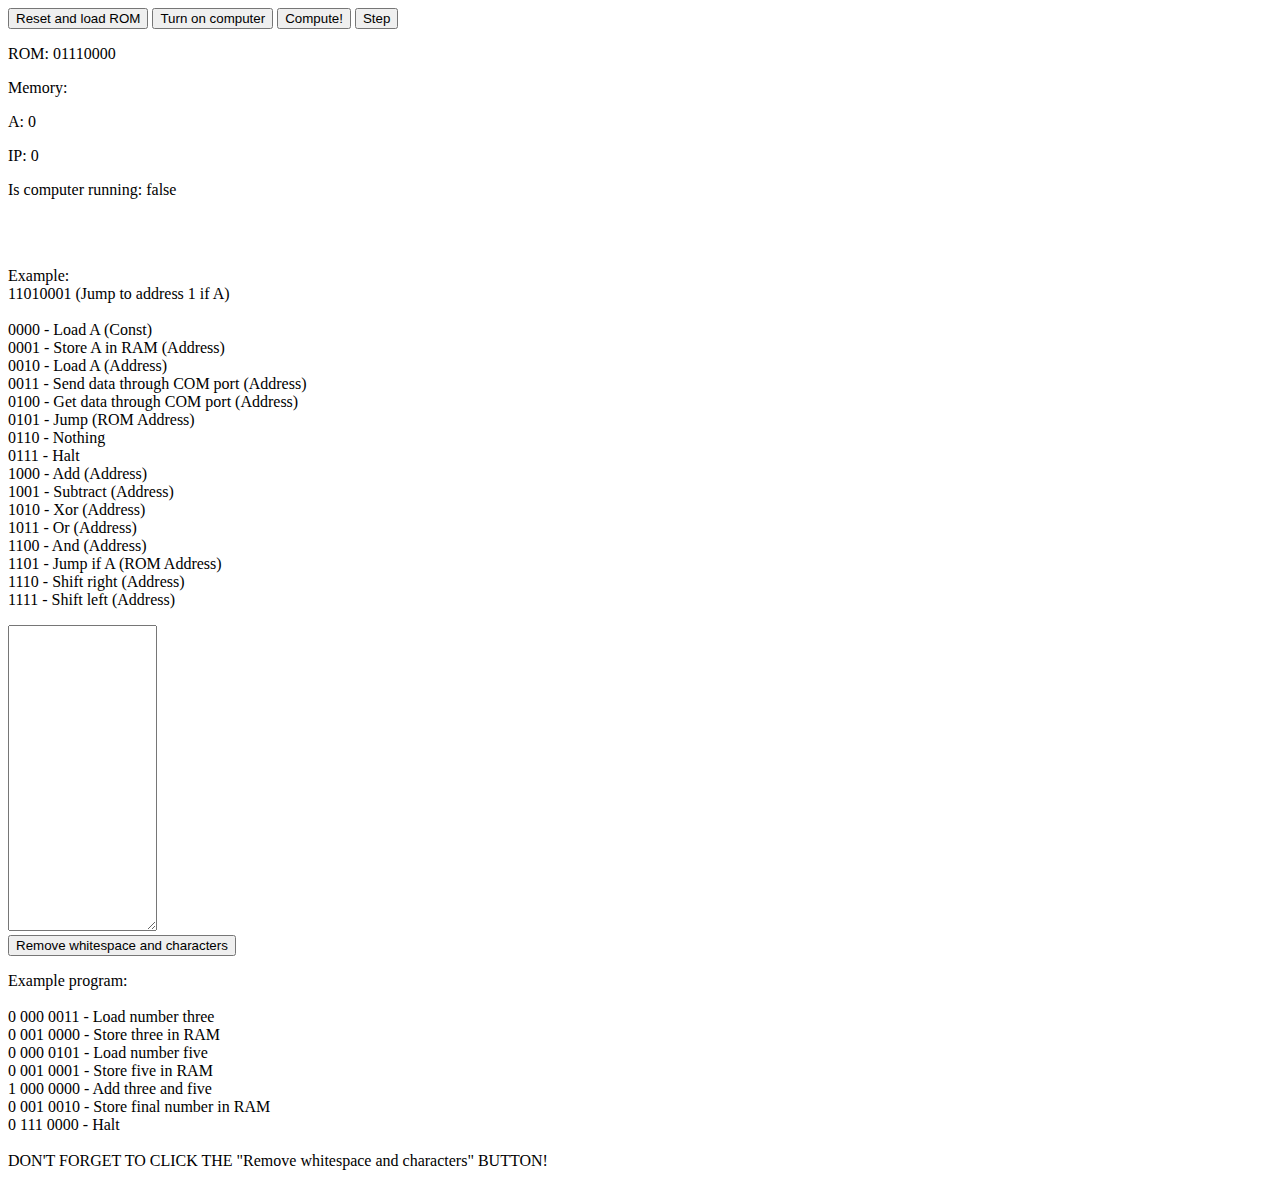
<file: A/index.html>
<!DOCTYPE html>
<html>
    <head>
        <title>A</title>
        <script src="main.js"></script>
        <script src="A.js"></script>        
    </head>

    <body>
        <button onclick="loadProgram();">Reset and load ROM</button>
        <button onclick="turnon();">Turn on computer</button>
        <button onclick="compute();">Compute!</button>
        <button onclick="step();">Step</button>
        <br/>
        <p id="ROM"></p>
        <p id="RAM"></p>
        <p id="A"></p>
        <p id="IP"></p>
        <p id="Status"></p>
        <br/><br/>
	<p>
	Example:<br/>
	11010001 (Jump to address 1 if A)<br/><br/>
	0000 - Load A (Const)<br/>
	0001 - Store A in RAM (Address)<br/>
	0010 - Load A (Address)<br/>
	0011 - Send data through COM port (Address)<br/>
	0100 - Get data through COM port (Address)<br/>
	0101 - Jump (ROM Address)<br/>
	0110 - Nothing<br/>
	0111 - Halt<br/>
	1000 - Add (Address)<br/>
	1001 - Subtract (Address)<br/>
	1010 - Xor (Address)<br/>
	1011 - Or (Address)<br/>
	1100 - And (Address)<br/>
	1101 - Jump if A (ROM Address)<br/>
	1110 - Shift right (Address)<br/>
	1111 - Shift left (Address)
	</p>
        <textarea type="text" rows="20" cols="16" id="program" value="01110000"></textarea><br/>
	<button onclick="fix();">Remove whitespace and characters</button>
	<p>
	Example program:<br/><br/>
	0 000 0011 - Load number three<br/>
	0 001 0000 - Store three in RAM<br/>
	0 000 0101 - Load number five<br/>
	0 001 0001 - Store five in RAM<br/>
	1 000 0000 - Add three and five<br/>
	0 001 0010 - Store final number in RAM<br/>
	0 111 0000 - Halt<br/><br/>

	DON'T FORGET TO CLICK THE "Remove whitespace and characters" BUTTON!<br/>
	</p>
    </body>
</html>
</file>
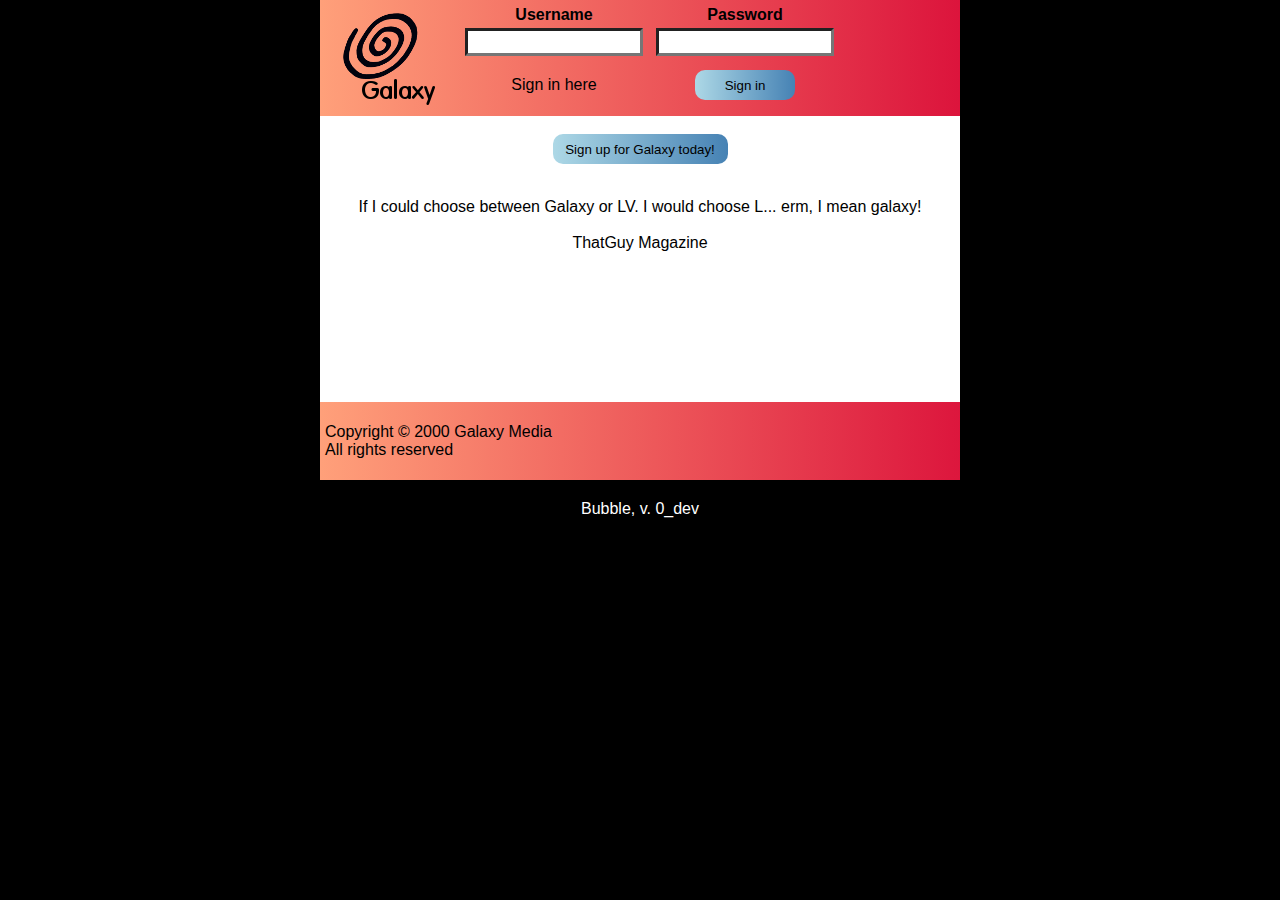
<file: Bubble/index.html>
<!DOCTYPE html>
<html>
    <head>
        <link rel="stylesheet" type="text/css" href="style.css">
    </head>

    <body>
        <iframe id="main" src="sites/Pro/Galaxy/index.html"></iframe> <!-- the guts of this game! -->
        <p>Bubble, v. 0_dev</p>
    </body>
</html>
</file>
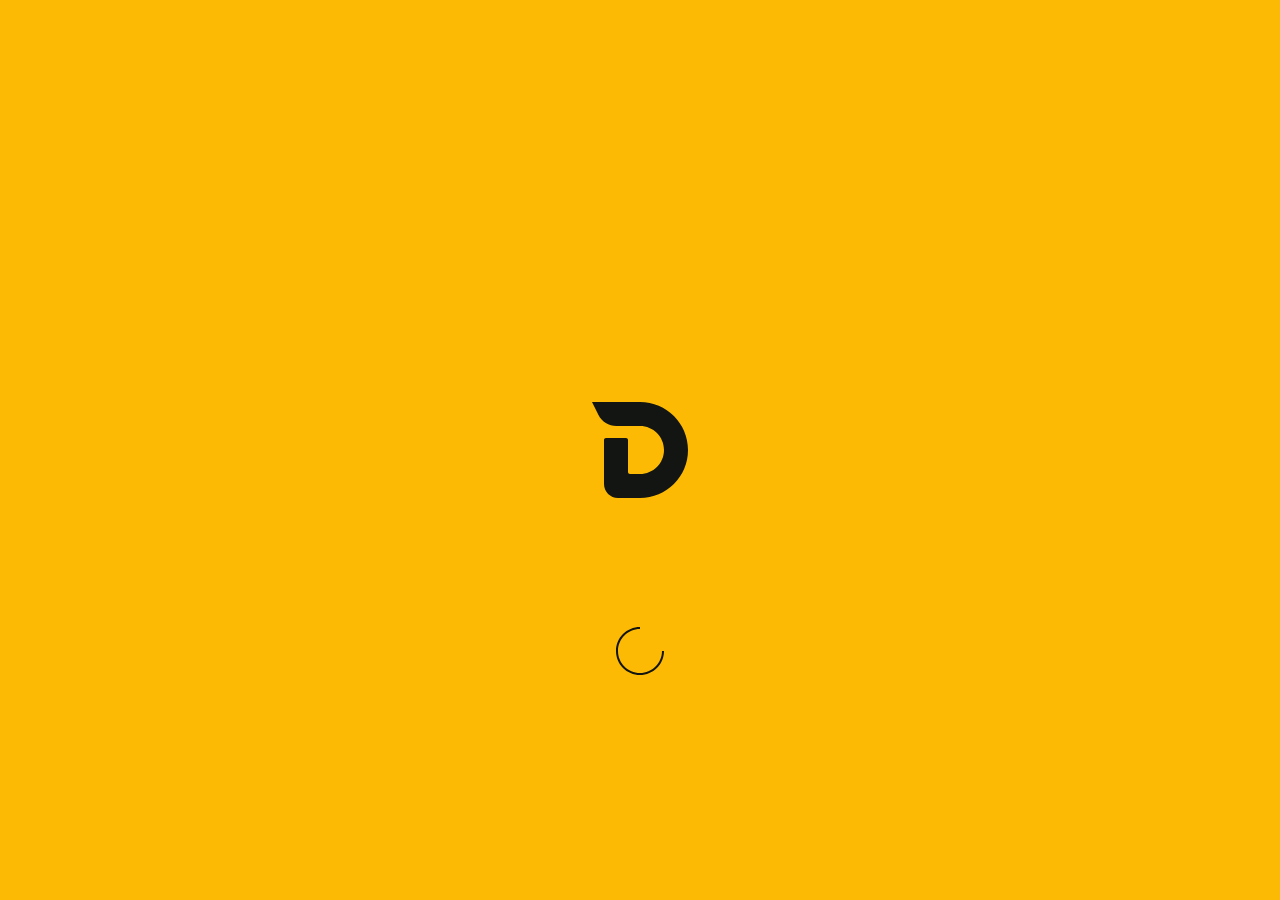
<file: dagens/index.html>
<!DOCTYPE html>
<html>
    <head>
        <title>Dagens</title>
        
        <meta charset="UTF-8">

        <link rel="apple-touch-icon" sizes="180x180" href="./favicon/apple-touch-icon.png">
        <link rel="icon" type="image/png" sizes="32x32" href="./favicon/favicon-32x32.png">
        <link rel="icon" type="image/png" sizes="16x16" href="./favicon/favicon-16x16.png">
        <link rel="manifest" href="./favicon/site.webmanifest">
        
        <meta name="apple-mobile-web-app-capable" content="yes">
        <meta name="apple-mobile-web-app-status-bar-style" content="black-translucent">
        <meta name="viewport" content="viewport-fit=cover, user-scalable=no, width=device-width, initial-scale=1, maximum-scale=1">
    
        <link rel="preconnect" href="https://fonts.googleapis.com">
        <link rel="preconnect" href="https://fonts.gstatic.com" crossorigin>
        <link href="https://fonts.googleapis.com/css2?family=Atkinson+Hyperlegible:wght@400;700&display=swap" rel="stylesheet">
        
        <link rel="stylesheet" href="stylesheets/reset.css">
        <link rel="stylesheet" href="stylesheets/main.css">
        <link rel="stylesheet" href="stylesheets/todo.css">
        <link rel="stylesheet" href="stylesheets/alert.css">
        <link rel="stylesheet" href="stylesheets/icons.css">
        <link rel="stylesheet" href="stylesheets/pressable.css">
        <link rel="stylesheet" href="stylesheets/splash.css">

        <link rel="preload" as="image" href="/dagens/res/loading.svg">
        <link rel="preload" as="image" href="/dagens/res/logo.svg">
        <link rel="preload" as="image" href="/dagens/res/pause.svg">
        <link rel="preload" as="image" href="/dagens/res/play.svg">

        <script src="scripts/alert.js"></script>
        <script src="scripts/todo.js"></script>
        <script src="scripts/time.js"></script>
        <script src="scripts/video.js"></script>
        <script src="scripts/gym.js"></script>
        <script src="scripts/debug.js"></script>
        <script src="scripts/item.js"></script>
        <script src="scripts/format.js"></script>
        <script src="scripts/controller.js"></script>
        <script src="scripts/preload.js"></script>
    </head>
    
    <body>
        <div id="debug" class="debug hidden">
            <p class="debug-version">DAGENS v0.35</p>
        </div>

        <div class="decoy">
            <h1>fuck webkit! -35</h1>
        </div>

        <div class="main">
            <div class="main-sections">
                <video class="main-video" id="main-video" playsinline muted autoplay loop></video>
                <div class="main-sidebar">
                    <div class="main-time">
                        <p id="main-date" class="main-date"></p>
                        <p id="main-clock" class="main-clock"></p>
                        <p id="main-weekday" class="main-weekday"></p>
                        <p id="main-week" class="main-week"></p>
                    </div>
                    <div class="main-gym">
                        <p id="main-gym-day" class="main-gym-day"></p>
                        <div id="main-gym-exercises" class="main-gym-exercises"></div>
                        <div id="main-play-button" class="main-play-button pressable icon icon-pause"></div>
                        <div id="main-alert-test" class="main-alert-test"></div>
                    </div>
                </div>
            </div>
        </div>

        <div id="todo-background" class="todo-background hidden"></div>
        <div id="todo-window" class="todo-window hidden">
            <p id="todo-title" class="todo-title"></p>
            <div class="todo-hr"></div>
        </div>

        <div id="alert" class="hidden">
            <canvas id="alert-canvas" class="alert-canvas"></canvas>

            <div id="alert-window" class="alert-window">
                <p id="alert-message" class="alert-message"></p>
                <div class="alert-progress-bar">
                    <div id="alert-progress-bar-indicator" class="alert-progress-bar-indicator"></div>
                </div>
            </div>
        </div>

        <div id="orientation-warning" class="orientation-warning">
            <p>Rotera enheten, tack.</p>
        </div>

        <div id="splash-screen" class="splash-screen">
            <img src="/dagens/res/logo.svg" alt="" class="splash-logo" />
            <img src="/dagens/res/loading.svg" alt="" class="splash-loading" />
        </div>

        <script src="scripts/main.js"></script>
    </body>
</html>
</file>
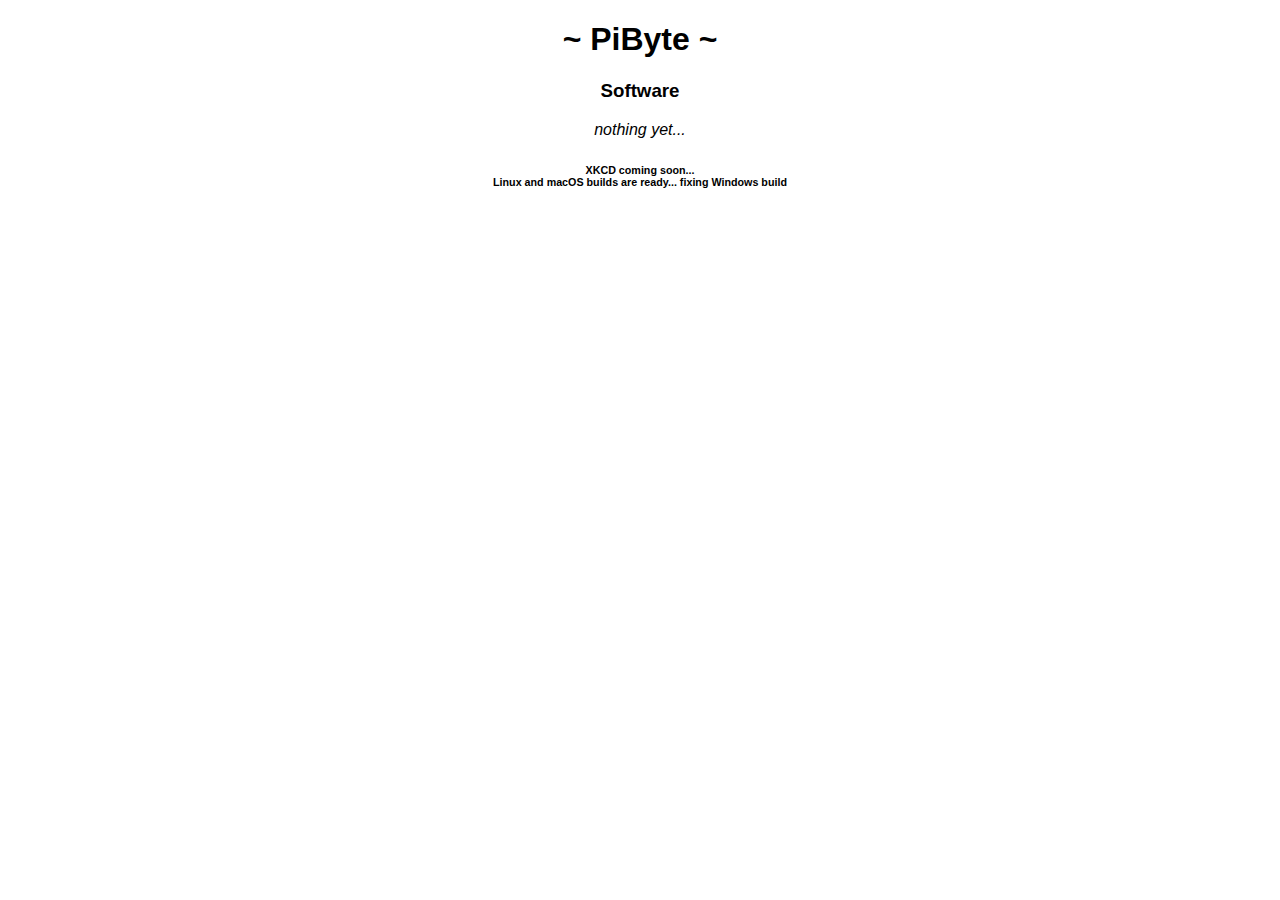
<file: old/index.html>
<!DOCTYPE html>
<html>
	<head>
		<title>PiByte</title>
		<style>
			body {
				text-align: center;
				font-family: Arial;
			}
			
			a {
				color: black;
				border-style: solid;
				border-width: 1px;
				text-decoration: none;
				padding: 2px;
			}
			
			a:hover {
				background-color: #f2f2f2;
			}
			
			a:active {
				background-color: #d9d9d9;
			}
		</style>
	</head>
	
	<body>
		<h1>~ PiByte ~</h1>
		<h3>Software</h3>
		<i>nothing yet...</i>
		<h6>XKCD coming soon...<br/>Linux and macOS builds are ready... fixing Windows build</h6>
	</body>
</html>
</file>
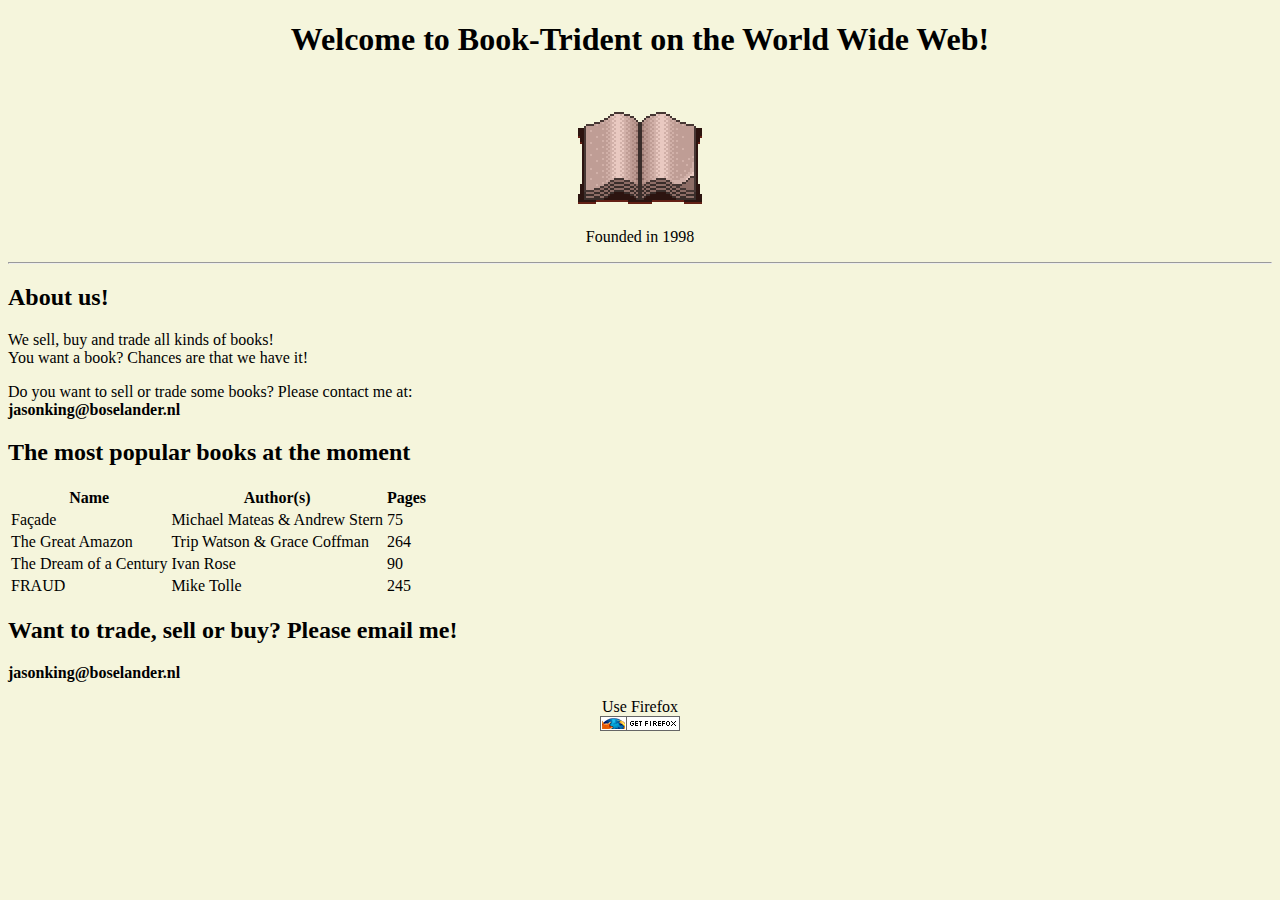
<file: Bubble/sites/Basic/Book-Trident/index.html>
<!DOCTYPE html>
<html>
    <head>
        <meta name="url" content="www.booktrident.net">
        <meta name="title" content="Book-Trident">

        <link rel="stylesheet" type="text/css" href="style.css">
    </head>

    <body>
        <div id="header">
        <h1>Welcome to Book-Trident on the World Wide Web!</h1>
        <img src="book.gif"/>
        <p>Founded in 1998</p>
        </div>
        <hr/>

        <h2>About us!</h2>

        <p>We sell, buy and trade all kinds of books!<br/>You want a book? Chances are that we have it!<br/></p>
        <p>Do you want to sell or trade some books? Please contact me at:<br/><b>jasonking@boselander.nl</b></p>

        <h2>The most popular books at the moment</h2>

        <table>
            <tr>
                <th>Name</th>
                <th>Author(s)</th>
                <th>Pages</th>
            </tr>
            <tr>
                <td>Façade</td>
                <td>Michael Mateas & Andrew Stern</td>
                <td>75</td>
            </tr>
            <tr>
                <td>The Great Amazon</td>
                <td>Trip Watson & Grace Coffman</td>
                <td>264</td>
            </tr>
            <tr>
                <td>The Dream of a Century</td>
                <td>Ivan Rose</td>
                <td>90</td>
            </tr>
            <tr>
                <td>FRAUD</td>
                <td>Mike Tolle</td>
                <td>245</td>
            </tr>
        </table>

        <h2>Want to trade, sell or buy? Please email me!</h2>
        <b>jasonking@boselander.nl</b>
        <br/>
        <div id="ff">
        <p>Use Firefox<br/><img src="firefox.png"/></p>
        </div>
    </body>
</html>
</file>
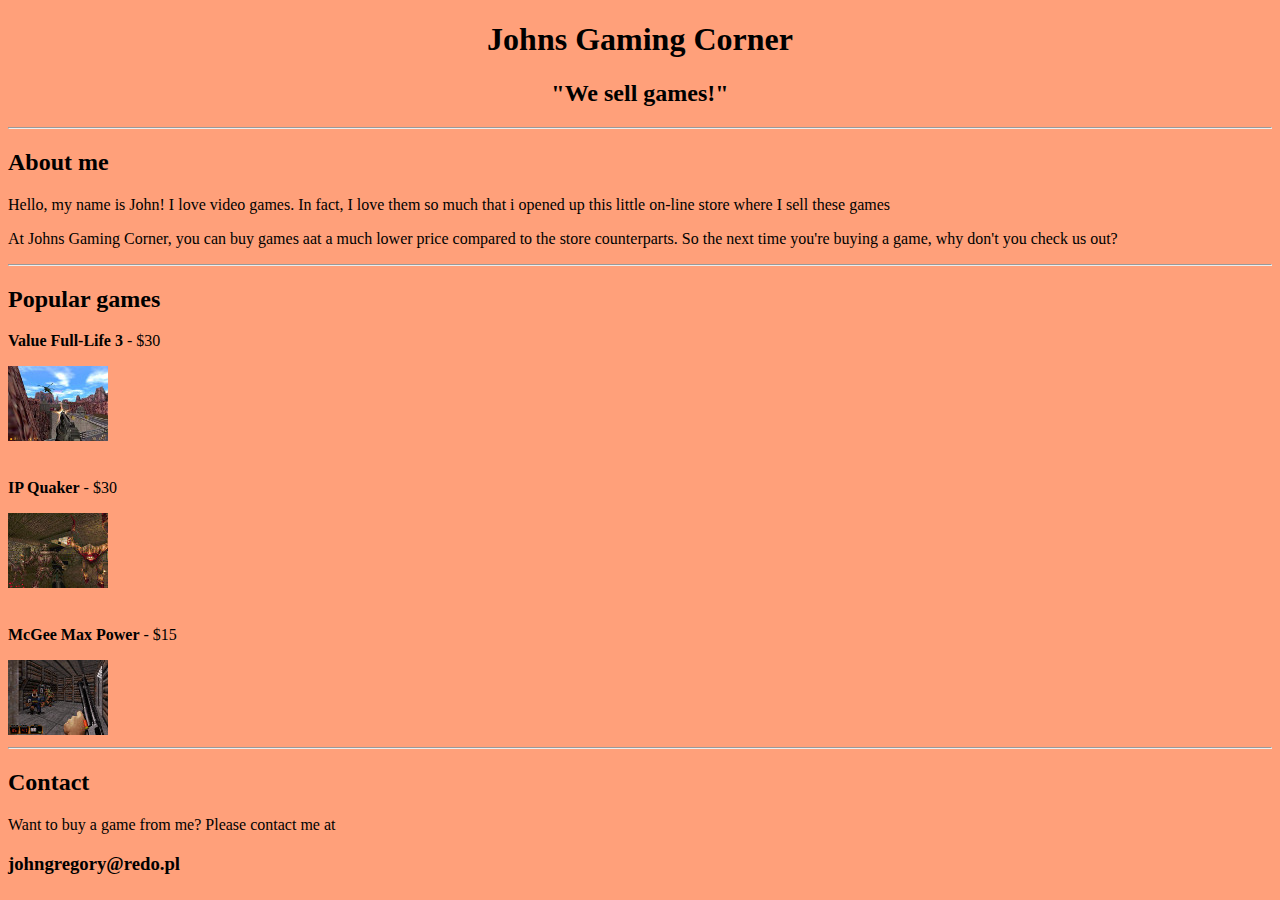
<file: Bubble/sites/Basic/Johns Gaming Corner/index.html>
<!DOCTYPE html>
<html>
  <head>
    <link rel="stylesheet" type="text/css" href="style.css">
  </head>

  <body>
    <div id="header">
    <h1>Johns Gaming Corner</h1>
    <h2>"We sell games!"</h2>
    </div>

    <hr/>

    <h2>About me</h2>
    <p>Hello, my name is John! I love video games. In fact, I love them so much that i opened up this little on-line store where I sell these games</p>
    <p>At Johns Gaming Corner, you can buy games aat a much lower price compared to the store counterparts. So the next time you're buying a game, why don't you check us out?</p>

    <hr/>

    <h2>Popular games</h2>
    <p><b>Value Full-Life 3</b> - $30</p>
    <img src="fl3.jpg"/>
    <br/><br/>
    <p><b>IP Quaker</b> - $30</p>
    <img src="q.jpg"/>
    <br/><br/>
    <p><b>McGee Max Power</b> - $15</p>
    <img src="mp.jpg"/>
    <br/>

    <hr/>

    <h2>Contact</h2>

    <p>Want to buy a game from me? Please contact me at</p>
    <h3>johngregory@redo.pl</h3>

  </body>
</html>
</file>
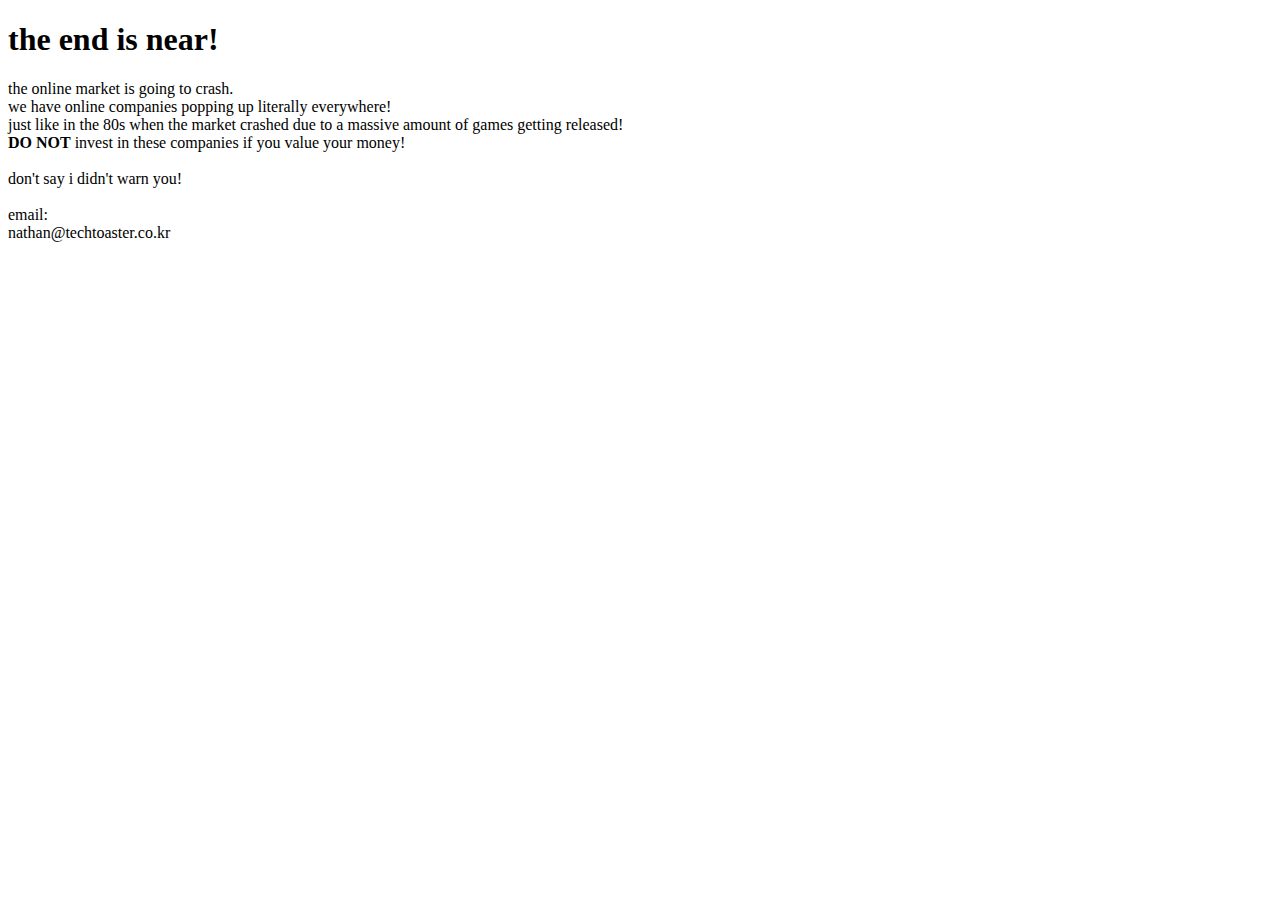
<file: Bubble/sites/Basic/TEIH/index.html>
<!DOCTYPE html>
<html>
  <head>
    <meta name="url" content="www.theendishere.co.kr">
    <meta name="title" content="the end is here!">

    <link rel="stylesheet" type="text/css" href="style.css">
  </head>

  <body>
    <h1>the end is near!</h1>
    <p>the online market is going to crash.<br/>
    we have online companies popping up literally everywhere!<br/>
    just like in the 80s when the market crashed due to a massive amount of games getting released!<br/>
    <b>DO NOT</b> invest in these companies if you value your money!<br/>
    <br/>
    don't say i didn't warn you!<br/>
    <br/>
    email:<br/>
    nathan@techtoaster.co.kr</p>
  </body>

</html>
</file>
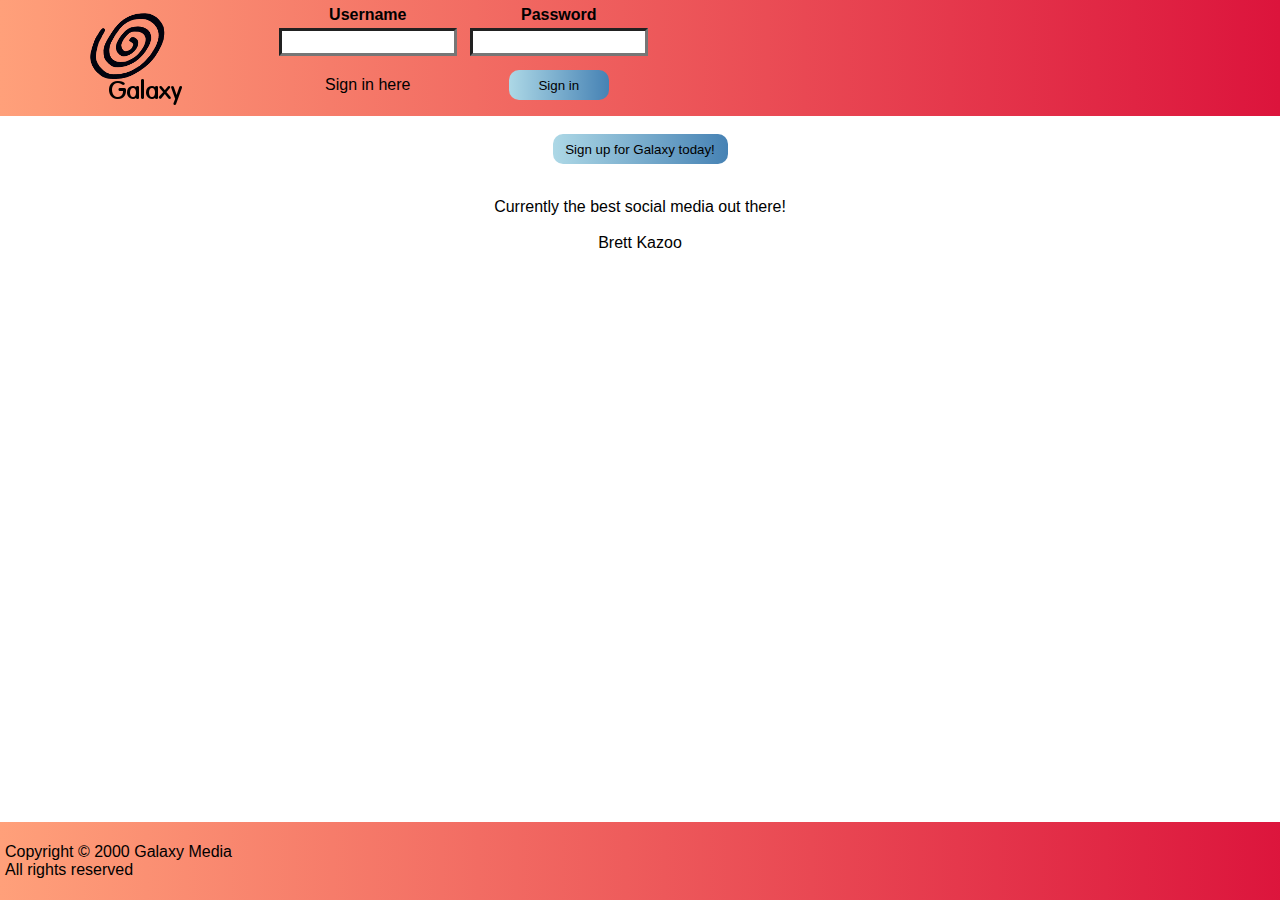
<file: Bubble/sites/Pro/Galaxy/index.html>
<!DOCTYPE html>
<html>
    <head>
        <meta name="url" content="www.galaxy.com">
        <meta name="title" content="Galaxy - Log in or sign up">

        <link rel="stylesheet" type="text/css" href="style.css">
    </head>
    <body>
        <div id="header">
            
            <table id="header-table">
                <tr>
                    <td><img src="galaxy.png"/></td>
                    <td>
                        <table>
                            <tr>
                                <th>Username</th>
                                <th>Password</th>
                            </tr>
                            <tr>
                                <td><input id="username-txt"></input></td>
                                <td><input id="password-txt" type="password"></input></td>
                            </tr>
                            <tr>
                                <td><p id="error">Sign in here</p></td>
                                <td><button id="signin-btn">Sign in</button></td>
                            </tr>
                        </table>
                    </td>
                </tr>
            </table>
            
        </div>
        
        <div id="body">
            
            <br/>
            <button id="signup-btn">Sign up for Galaxy today!</button>
            <br/><br/>
            <p id="quote"></p>
            
            
        </div>
        
        <div id="footer">
            <p>
                Copyright © 2000 Galaxy Media<br/>
                All rights reserved
            </p>
        </div>
        <script src="galaxy.js"></script>
    </body>
</html>
</file>
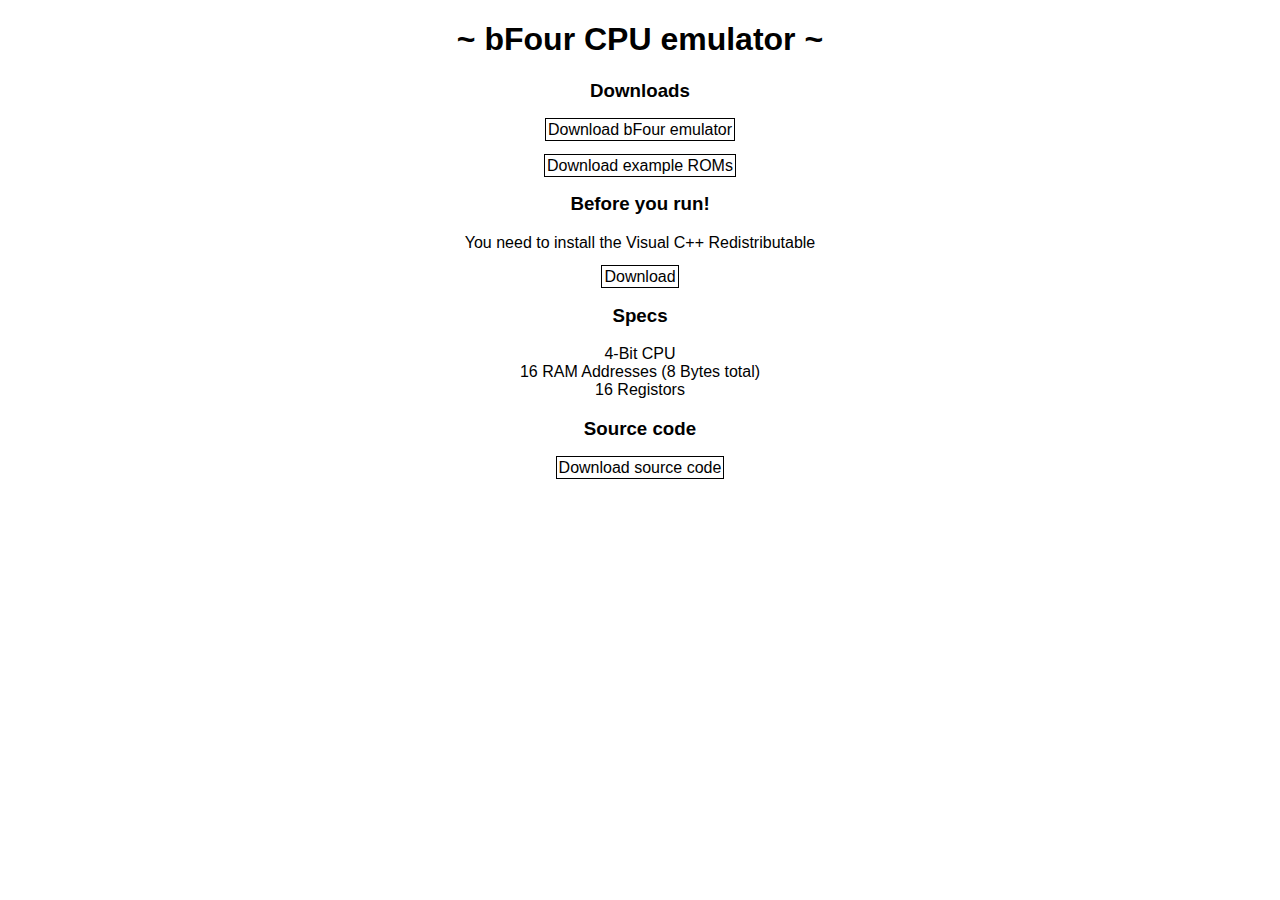
<file: old/bfour.html>
<!DOCTYPE html>
<html>
	<head>
		<title>PiByte</title>
		<style>
			body {
				text-align: center;
				font-family: Arial;
			}
			
			a {
				color: black;
				border-style: solid;
				border-width: 1px;
				text-decoration: none;
				padding: 2px;
			}
			
			a:hover {
				background-color: #f2f2f2;
			}
			
			a:active {
				background-color: #d9d9d9;
			}
		</style>
	</head>
	
	<body>
		<h1>~ bFour CPU emulator ~</h1>
		<h3>Downloads</h3>
		<a href="emulator.zip">Download bFour emulator</a>
		<br/><br/>
		<a href="roms.zip">Download example ROMs</a>
		<h3>Before you run!</h3>
		<p>You need to install the Visual C++ Redistributable</p>
		<a href="https://www.microsoft.com/en-us/download/details.aspx?id=48145">Download</a>
		<h3>Specs</h3>
		<p>4-Bit CPU<br/>16 RAM Addresses (8 Bytes total)<br/>16 Registors</p>
		<h3>Source code</h3>
		<a href="src.zip">Download source code</a>
	</body>
</html>
</file>
<file: Bubble/style.css>
p {
font-family: Arial;
color: white;
}

iframe {
width: 640px;
height: 480px;
border-style: none;
}

body {
margin: 0px;
padding: 0px;   
background-color: black;
text-align: center;
}
</file>
<file: dagens/stylesheets/main.css>
:root {
    --color-black: #131513;
    --color-white: #FFFFFF;
    --color-yellow: #FCBA04;
    --color-red: #DB162F;

    font-family: 'Atkinson Hyperlegible', sans-serif;
    
    -webkit-user-select: none;
    user-select: none;
}

.hidden {
    display: none !important;
}

html, body { overflow: hidden; }

/* Decoy, used to solve a stupid bug in safari */

.decoy {
    background-color: black;
    height: 100vh;
}

/* Main screen */

.main {
    position: fixed;
    top: 0;
    left: 0;
    width: 100vw;
    height: 100vh;
}

.main-sections {
    display: flex;
}

.main-video {
    height: 100vh;
    width: 100vh;
}

/* Sidebar */

.main-sidebar {
    display: flex;
    flex-direction: column;
    width: 100%;
    align-content: stretch;
}

/* Time */

.main-time {
    box-sizing: border-box;
    padding: 16px;

    aspect-ratio: 1;

    font-size: 32px;
    color: var(--color-white);

    background-color: var(--color-black);
}

.main-date, .main-clock {
    font-weight: bold;
}

/* Gym */

.main-gym {
    box-sizing: border-box;
    padding: 16px;

    flex-grow: 1;

    direction: rtl;
    color: var(--color-black);
    font-size: 24px;

    position: relative;

    background-color: var(--color-yellow);
}

.main-gym-day {
    font-size: 32px;
    font-weight: bold;
}

.main-alert-test {
    position: absolute;
    right: 0;
    bottom: 0;

    width: 48px;
    height: 48px;
}

.main-play-button {
    position: absolute;
    left: 16px;
    bottom: 16px;

    width: 48px;
    height: 48px;
    border: 2px solid var(--color-black);
    border-radius: 24px;
    box-sizing: border-box;
    
    display: flex;
    justify-content: center;
    align-items: center;
}

.orientation-warning {
    position: fixed;
    top: 0;
    left: 0;
    width: 100%;
    height: 100%;

    background-color: var(--color-black);

    display: flex;
    justify-content: center;
    align-items: center;

    text-align: center;

    color: var(--color-white);
    font-size: 48px;
    font-weight: bold;
}

/* Debug stuff */

.debug {
    font-family:'Courier New', Courier, monospace;
    
    font-weight: bold;

    z-index: 1000;
    position: fixed;
    color: magenta;
}
</file>
<file: dagens/stylesheets/todo.css>
.todo-background {
    position: fixed;
    top: 0;
    left: 0;
    width: 100vw;
    height: 100vh;
}

.todo-window {
    /* Place in center */
    position: fixed;
    top: 50%;
    left: 50%;
    transform: translate(-50%, -50%);

    width: 640px;
    height: 640px;

    background-color: var(--color-white);
    box-shadow: 0px 8px 16px rgba(0, 0, 0, 0.25);
    border-radius: 5px;

    color: var(--color-black);

    box-sizing: border-box;
    padding: 32px;

    font-size: 32px;
    
    display: flex;
    flex-direction: column;
    gap: 16px;
}

.todo-title {
    font-weight: bold;
}

.todo-hr {
    width: 100%;
    height: 2px;
    background-color: var(--color-black);
    border-radius: 1px;
}

/* Check boxes */

.todo-item {
    display: flex;
    align-items: center;
    gap: 16px;
}

.todo-checkbox {
    position: relative;
}

.todo-checkbox .todo-checkbox-box {
    width: 48px;
    height: 48px;

    border-radius: 24px;
    border: 2px solid var(--color-black);
    box-sizing: border-box;
}

.todo-checkbox .todo-checkbox-check {
    width: 24px;
    height: 24px;

    position: absolute;
    top: 12px;
    left: 12px;
    
    background-color: var(--color-red);
    border-radius: 12px;
}

.todo-strike {
    text-decoration: line-through;
    text-decoration-color: var(--color-red);
}
</file>
<file: dagens/stylesheets/alert.css>
.alert-canvas {
    position: fixed;
    top: 0;
    left: 0;
    width: 100vw;
    height: 100vh;
}

.alert-window {
    /* Place in center */
    position: fixed;
    top: 50%;
    left: 50%;
    transform: translate(-50%, -50%);

    width: 512px;
    height: 512px;

    background-color: var(--color-white);
    box-shadow: 0px 8px 16px rgba(0, 0, 0, 0.25);
    border-radius: 5px;
}

.alert-message {
    font-size: 64px;
    font-weight: bold;
    text-align: center;

    color: var(--color-black);

    position: absolute;
    width: calc(100% - 64px); /* 32px * 2 */
    top: 50%;
    left: 50%;
    transform: translate(-50%, -50%);
}

.alert-progress-bar {
    position: absolute;
    
    width: calc(100% - 64px); /* 32px * 2 */
    height: 2px;
    border-radius: 1px;

    bottom: 32px;
    left: 50%;
    transform: translate(-50%, 0);

    background-color: rgba(0, 0, 0, 0.10);
}

.alert-progress-bar-indicator {
    background-color: var(--color-red);

    border-radius: inherit;

    width: 0%;
    height: 100%;
}
</file>
<file: dagens/stylesheets/icons.css>
.icon {
    background-position: center;
    background-repeat: no-repeat;
}

.icon-play { background-image: url("/dagens/res/play.svg"); }
.icon-pause { background-image: url("/dagens/res/pause.svg"); }
</file>
<file: dagens/stylesheets/pressable.css>
.pressable {
    transition: transform 0.1s;
    -webkit-tap-highlight-color: rgba(0, 0, 0, 0);
}

.pressable:active {
    transform: scale(0.9);

    outline: 0; /* idk if this does anything tbh */
}
</file>
<file: dagens/stylesheets/splash.css>
.splash-screen {
    position: fixed;
    top: 0;
    left: 0;
    width: 100%;
    height: 100%;

    background-color: var(--color-yellow);

    display: flex;
    justify-content: center;
    align-items: center;
}

.splash-logo {
    width: 96px;
    height: 96px;
}

.splash-loading {
    position: fixed;
    bottom: 25%;

    animation: spin 1s linear 0s infinite;
}

@keyframes spin {
    0% { transform: rotate(0deg); }
    100% { transform: rotate(360deg); }
}
</file>
<file: Bubble/sites/Basic/Book-Trident/style.css>
body {
background-color: beige;
}

#header {
text-align: center;
}

#ff {
text-align: center;
}
</file>
<file: Bubble/sites/Basic/Johns Gaming Corner/style.css>
body {
  background-color: LightSalmon;
}

#header {
  text-align: center;
}
</file>
<file: Bubble/sites/Basic/TEIH/style.css>
body {
background-color: white;
}
</file>
<file: Bubble/sites/Pro/Galaxy/style.css>
#header
{
    background: Crimson;
    
    background: -webkit-linear-gradient(left, LightSalmon, Crimson); /* Safari */
    background: -o-linear-gradient(right, LightSalmon, Crimson); /* Opera */
    background: -moz-linear-gradient(right, LightSalmon, Crimson); /* Firefox */
    background: linear-gradient(to right, LightSalmon, Crimson);
    
}

#header-table
{
    width: 100%;
    text-align: center;
}

#body
{
    text-align: center;
}

#body button
{
    width: 175px;
}


#footer
{
    position: fixed;
    bottom: 0px;
    width: 100%;
    
    background: Crimson;
    
    background: -webkit-linear-gradient(left, LightSalmon, Crimson); /* Safari */
    background: -o-linear-gradient(right, LightSalmon, Crimson); /* Opera */
    background: -moz-linear-gradient(right, LightSalmon, Crimson); /* Firefox */
    background: linear-gradient(to right, LightSalmon, Crimson);
    
    padding: 5px;
}

input
{
    width: 90%;
    height: 20px;
    border-style: inset;
    border-width: 3px;
    outline: none;
}

button
{
    width: 100px;
    height: 30px;
    background: Crimson;

    background: -webkit-linear-gradient(left, LightBlue, Steelblue); /* Safari */
    background: -o-linear-gradient(right, LightBlue, Steelblue); /* Opera */
    background: -moz-linear-gradient(right, LightBlue, Steelblue); /* Firefox */
    background: linear-gradient(to right, LightBlue, Steelblue);

    border-style: none;
    outline: none;
    
    border-radius: 10px;
}

button:hover
{
    background: -webkit-linear-gradient(left, SteelBlue, LightBlue); /* Safari */
    background: -o-linear-gradient(right, SteelBlue, LightBlue); /* Opera */
    background: -moz-linear-gradient(right, SteelBlue, LightBlue); /* Firefox */
    background: linear-gradient(to right, SteelBlue, LightBlue);
}

body
{
    font-family: Arial;
    
    background-color: white;
    
    margin: 0;
    padding: 0;
}
</file>
